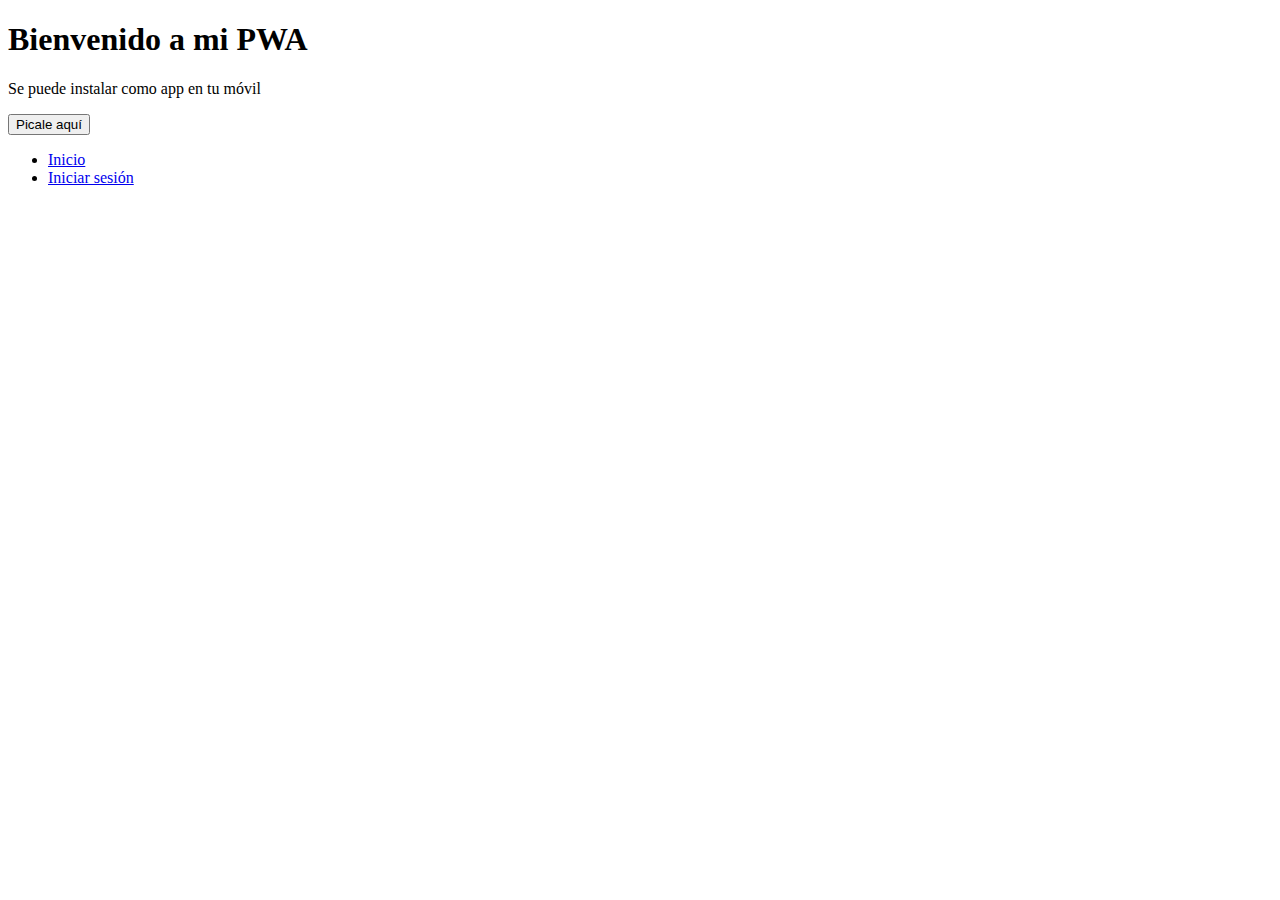
<file: index.html>
<!DOCTYPE html>
<html lang="es">
<head>
    <meta charset="UTF-8">
    <meta name="viewport" content="width=device-width, initial-scale=1.0">
    <title>Mi primera PWA</title>

    <base href="/pwa-example/">

    <!-- Vincular el manifest -->
    <link rel="manifest" href="manifest.json">

    <link rel="apple-touch-icon" href="pwa-example/icons/icon-192x192.png">
    
    <!-- Color de la barra del navegador en móviles -->
     <meta name="theme-color" content="#2196f3">

</head>
<body>
    <h1>Bienvenido a mi PWA</h1>
    <p>Se puede instalar como app en tu móvil</p>
    <button onclick="alert('Hola, soy una app!')">Picale aquí</button>

    <ul>
        <li><a href="index.html">Inicio</a></li>
        <li><a href="offline.html">Iniciar sesión</a></li>
    </ul>

    <!-- Registar el Service Worker -->
     <script>
        if ('serviceWorker' in navigator) {
            navigator.serviceWorker.register('/pwa-example/sw.js')
            .then(reg => console.log('Service Worker registrado'))
            .catch(err => console.warn('Error al registrar el Service Worker'));
        }
     </script>
</body>
</html>
</file>
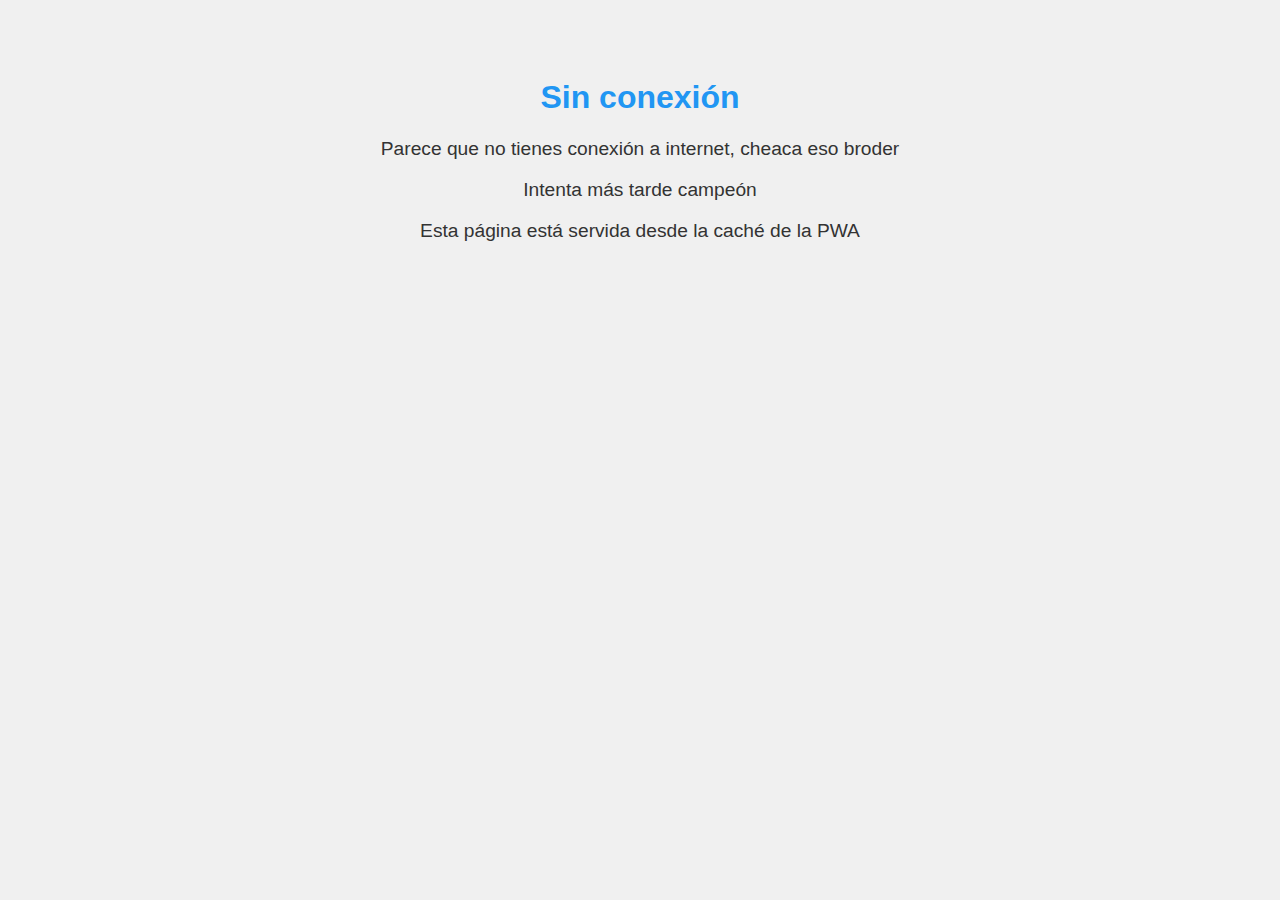
<file: offline.html>
<!DOCTYPE html>
<html lang="es">
<head>
    <meta charset="UTF-8">
    <meta name="viewport" content="width=device-width, initial-scale=1.0">
    <link rel="stylesheet" href="style.css">
    <title>MI PWA Offline</title>
</head>
<body>
    <h1>Sin conexión</h1>
    <p>Parece que no tienes conexión a internet, cheaca eso broder</p>
    <p>Intenta más tarde campeón</p>
    <p>Esta página está servida desde la caché de la PWA</p>
</body>
</html>
</file>
<file: style.css>
body {
    font-family: Arial, Helvetica, sans-serif;
    text-align: center;
    padding: 50px;
    background-color: #f0f0f0;
    color: #333;
}

h1 {
    font-size: 2em;
    color: #2196f3;
}

p {
    font-size: 1.2em;
}
</file>
